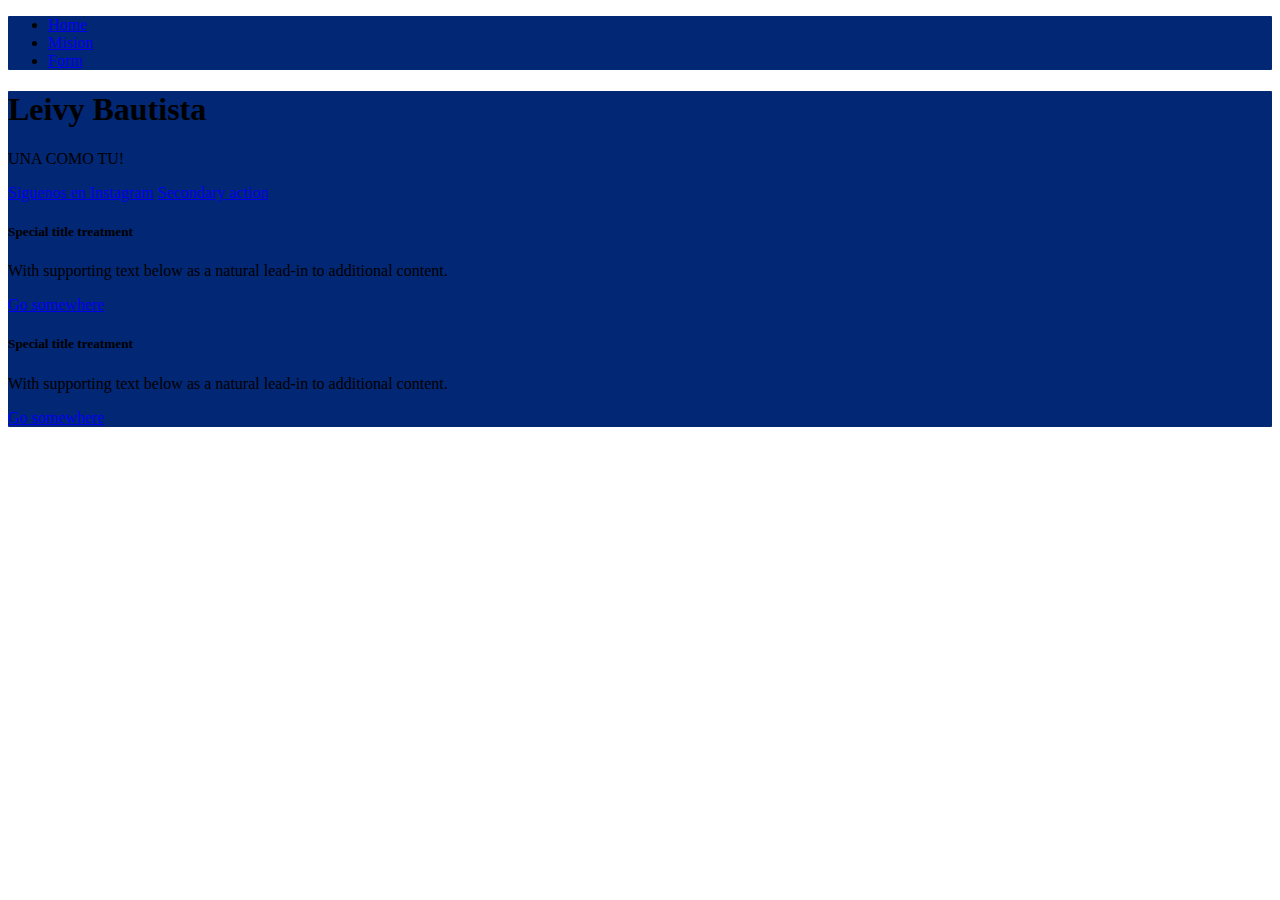
<file: index.html>
<!DOCTYPE html>
<html lang="en">
<head>
    <meta charset="UTF-8">
    <meta name="viewport" content="width=device-width, initial-scale=1.0">
    <link rel="stylesheet" href="/styles.css">
    <link href="https://cdn.jsdelivr.net/npm/bootstrap@5.3.1/dist/css/bootstrap.min.css" rel="stylesheet" integrity="sha384-4bw+/aepP/YC94hEpVNVgiZdgIC5+VKNBQNGCHeKRQN+PtmoHDEXuppvnDJzQIu9" crossorigin="anonymous">
    <title>Document</title>
</head>
<body>
    <div class="container">
        <header class="d-flex justify-content-center py-3">
          <ul class="nav nav-pills">
            <li class="nav-item"><a href="/index.html" class="nav-link active" aria-current="page">Home</a></li>
            <li class="nav-item"><a href="/mision.html" class="nav-link">Mision</a></li>
            <li class="nav-item"><a href="/formulario.html" class="nav-link">Form</a></li>
            
          </ul>
        </header>
      </div>



      <main>

        <section class="py-5 text-center container">
          <div class="row py-lg-5">
            <div class="col-lg-6 col-md-8 mx-auto">
              <h1 class="fw-light text-white-50">Leivy Bautista </h1>
              <p class="lead text-white-50 text-white-50">UNA COMO TU!</p>
              <p>
                <a href="https://www.instagram.com/leyvibautista/" class="btn btn-primary my-2">Siguenos en Instagram</a>
                <a href="#" class="btn btn-secondary my-2">Secondary action</a>
              </p>
            </div>
          </div>
        

          
          <div class="row">
            <div class="col-sm-6 mb-3 mb-sm-0">
              <div class="card">
                <div class="card-body">
                  <h5 class="card-title">Special title treatment</h5>
                  <p class="card-text">With supporting text below as a natural lead-in to additional content.</p>
                  <a href="#" class="btn btn-primary">Go somewhere</a>
                </div>
              </div>
            </div>
            <div class="col-sm-6">
              <div class="card">
                <div class="card-body">
                  <h5 class="card-title">Special title treatment</h5>
                  <p class="card-text">With supporting text below as a natural lead-in to additional content.</p>
                  <a href="#" class="btn btn-primary">Go somewhere</a>
                </div>
              </div>
            </div>
          </div>
      
        </section>
<script src="https://cdn.jsdelivr.net/npm/bootstrap@5.3.1/dist/js/bootstrap.bundle.min.js" integrity="sha384-HwwvtgBNo3bZJJLYd8oVXjrBZt8cqVSpeBNS5n7C8IVInixGAoxmnlMuBnhbgrkm" crossorigin="anonymous"></script>

</body>
</html>
</file>
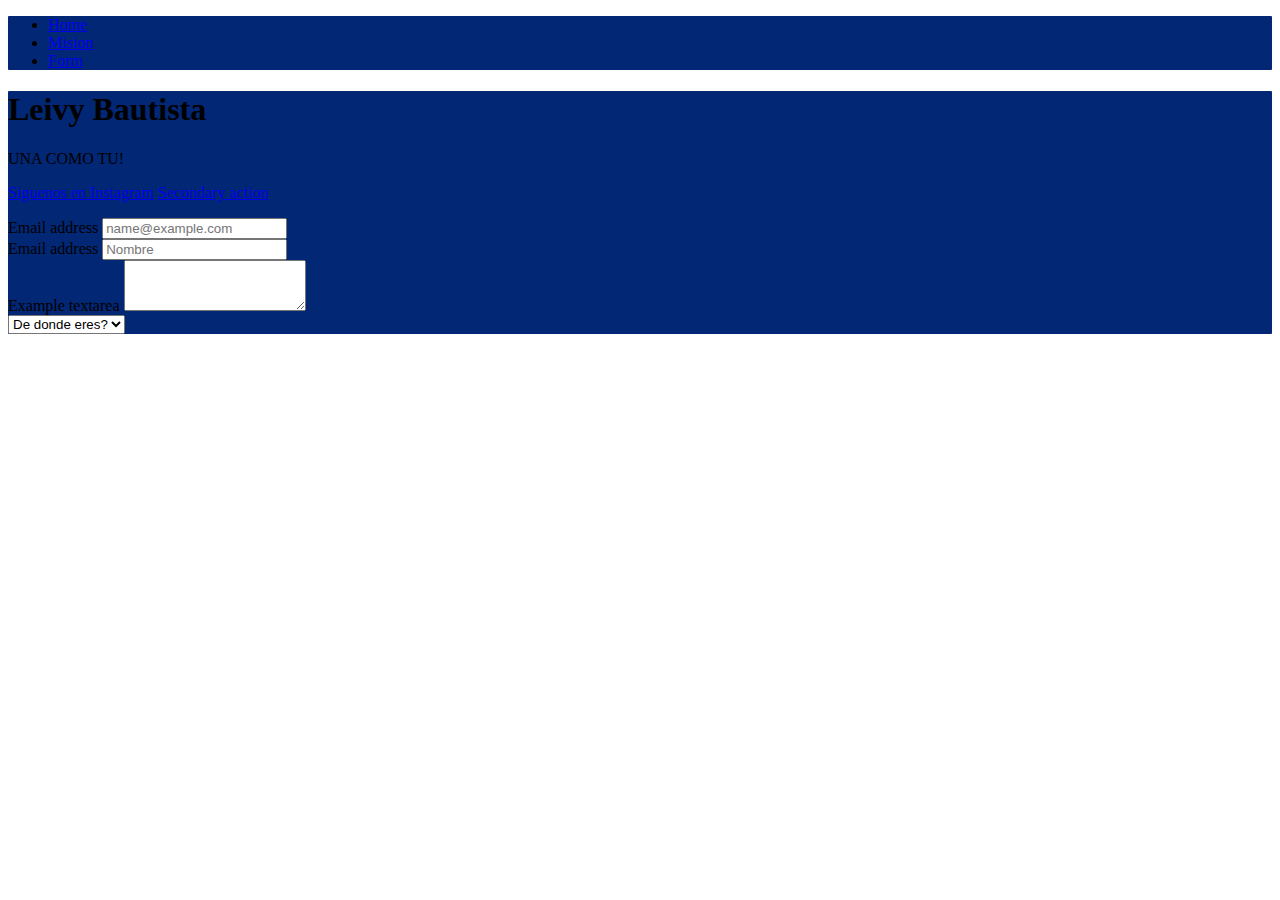
<file: formulario.html>
<!DOCTYPE html>
<html lang="en">
<head>
    <meta charset="UTF-8">
    <meta name="viewport" content="width=device-width, initial-scale=1.0">
    <link rel="stylesheet" href="/styles.css">
    <link href="https://cdn.jsdelivr.net/npm/bootstrap@5.3.1/dist/css/bootstrap.min.css" rel="stylesheet" integrity="sha384-4bw+/aepP/YC94hEpVNVgiZdgIC5+VKNBQNGCHeKRQN+PtmoHDEXuppvnDJzQIu9" crossorigin="anonymous">

    <title>Document</title>
</head>
<body>

    <div class="container">
        <header class="d-flex justify-content-center py-3">
          <ul class="nav nav-pills">
            <li class="nav-item"><a href="/index.html" class="nav-link active" aria-current="page">Home</a></li>
            <li class="nav-item"><a href="/mision.html" class="nav-link">Mision</a></li>
            <li class="nav-item"><a href="/formulario.html" class="nav-link">Form</a></li>
            
          </ul>
        </header>
      </div>



      <main>

        <section class="py-5 text-center container">
          <div class="row py-lg-5">
            <div class="col-lg-6 col-md-8 mx-auto">
              <h1 class="fw-light text-white-50">Leivy Bautista </h1>
              <p class="lead text-white-50 text-white-50">UNA COMO TU!</p>
              <p>
                <a href="https://www.instagram.com/leyvibautista/" class="btn btn-primary my-2">Siguenos en Instagram</a>
                <a href="#" class="btn btn-secondary my-2">Secondary action</a>
              </p>
            </div>
          </div>
          

          <div class="mb-3">
            <label for="exampleFormControlInput1" class="form-label text-white-50">Email address</label>
            <input type="email" class="form-control" id="exampleFormControlInput1" placeholder="name@example.com">
          </div>

          <div class="mb-3">
            <label for="exampleFormControlInput1" class="form-label text-white-50">Email address</label>
            <input type="name" class="form-control" id="exampleFormControlName" placeholder="Nombre">
          </div>


          <div class="mb-3">
            <label for="exampleFormControlTextarea1" class="form-label text-white-50">Example textarea</label>
            <textarea class="form-control" id="exampleFormControlTextarea1" rows="3"></textarea>
          </div>

          <select class="form-select" aria-label="Default select example">
            <option selected>De donde eres?</option>
            <option value="1">Villa Mella</option>
            <option value="2">Los Prados</option>
            <option value="3">La Altagracia</option>
          </select>


        </section>
    
<script src="https://cdn.jsdelivr.net/npm/bootstrap@5.3.1/dist/js/bootstrap.bundle.min.js" integrity="sha384-HwwvtgBNo3bZJJLYd8oVXjrBZt8cqVSpeBNS5n7C8IVInixGAoxmnlMuBnhbgrkm" crossorigin="anonymous"></script>
    
</body>
</html>
</file>
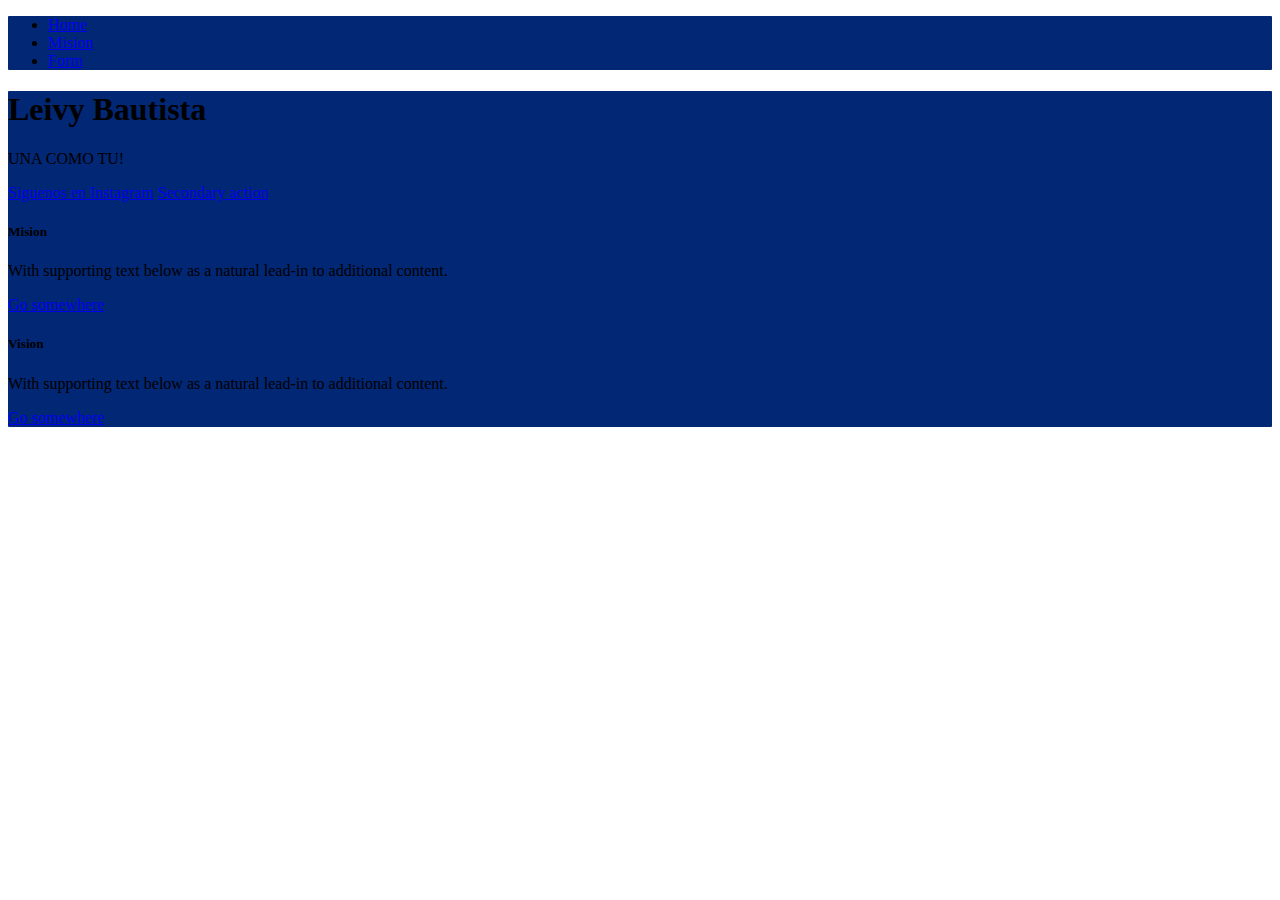
<file: mision.html>
<!DOCTYPE html>
<html lang="en">
<head>
    <meta charset="UTF-8">
    <meta name="viewport" content="width=device-width, initial-scale=1.0">
    <link rel="stylesheet" href="/styles.css">
    <link href="https://cdn.jsdelivr.net/npm/bootstrap@5.3.1/dist/css/bootstrap.min.css" rel="stylesheet" integrity="sha384-4bw+/aepP/YC94hEpVNVgiZdgIC5+VKNBQNGCHeKRQN+PtmoHDEXuppvnDJzQIu9" crossorigin="anonymous">

    <title>Document</title>
    
</head>
<body>
    <div class="container">
        <header class="d-flex justify-content-center py-3">
          <ul class="nav nav-pills">
            <li class="nav-item"><a href="/index.html" class="nav-link active" aria-current="page">Home</a></li>
            <li class="nav-item"><a href="/mision.html" class="nav-link">Mision</a></li>
            <li class="nav-item"><a href="/formulario.html" class="nav-link">Form</a></li>
            
          </ul>
        </header>
      </div>



      <main>

        <section class="py-5 text-center container">
          <div class="row py-lg-5">
            <div class="col-lg-6 col-md-8 mx-auto">
              <h1 class="fw-light text-white-50">Leivy Bautista </h1>
              <p class="lead text-white-50 text-white-50">UNA COMO TU!</p>
              <p>
                <a href="https://www.instagram.com/leyvibautista/" class="btn btn-primary my-2">Siguenos en Instagram</a>
                <a href="#" class="btn btn-secondary my-2">Secondary action</a>
              </p>
            </div>
          </div>

          <div class="row">
            <div class="col-sm-6 mb-3 mb-sm-0">
              <div class="card">
                <div class="card-body">
                  <h5 class="card-title">Mision</h5>
                  <p class="card-text">With supporting text below as a natural lead-in to additional content.</p>
                  <a href="#" class="btn btn-primary">Go somewhere</a>
                </div>
              </div>
            </div>
            <div class="col-sm-6">
              <div class="card">
                <div class="card-body">
                  <h5 class="card-title">Vision</h5>
                  <p class="card-text">With supporting text below as a natural lead-in to additional content.</p>
                  <a href="#" class="btn btn-primary">Go somewhere</a>
                </div>
              </div>
            </div>
          </div>




<script src="https://cdn.jsdelivr.net/npm/bootstrap@5.3.1/dist/js/bootstrap.bundle.min.js" integrity="sha384-HwwvtgBNo3bZJJLYd8oVXjrBZt8cqVSpeBNS5n7C8IVInixGAoxmnlMuBnhbgrkm" crossorigin="anonymous"></script>
    
</body>
</html>
</file>
<file: styles.css>
.container{
    background-color: #022774;
   
    border-radius: 1px;
}




.card-group{
    display: flexbox;
    flex-direction: row;
}
</file>
